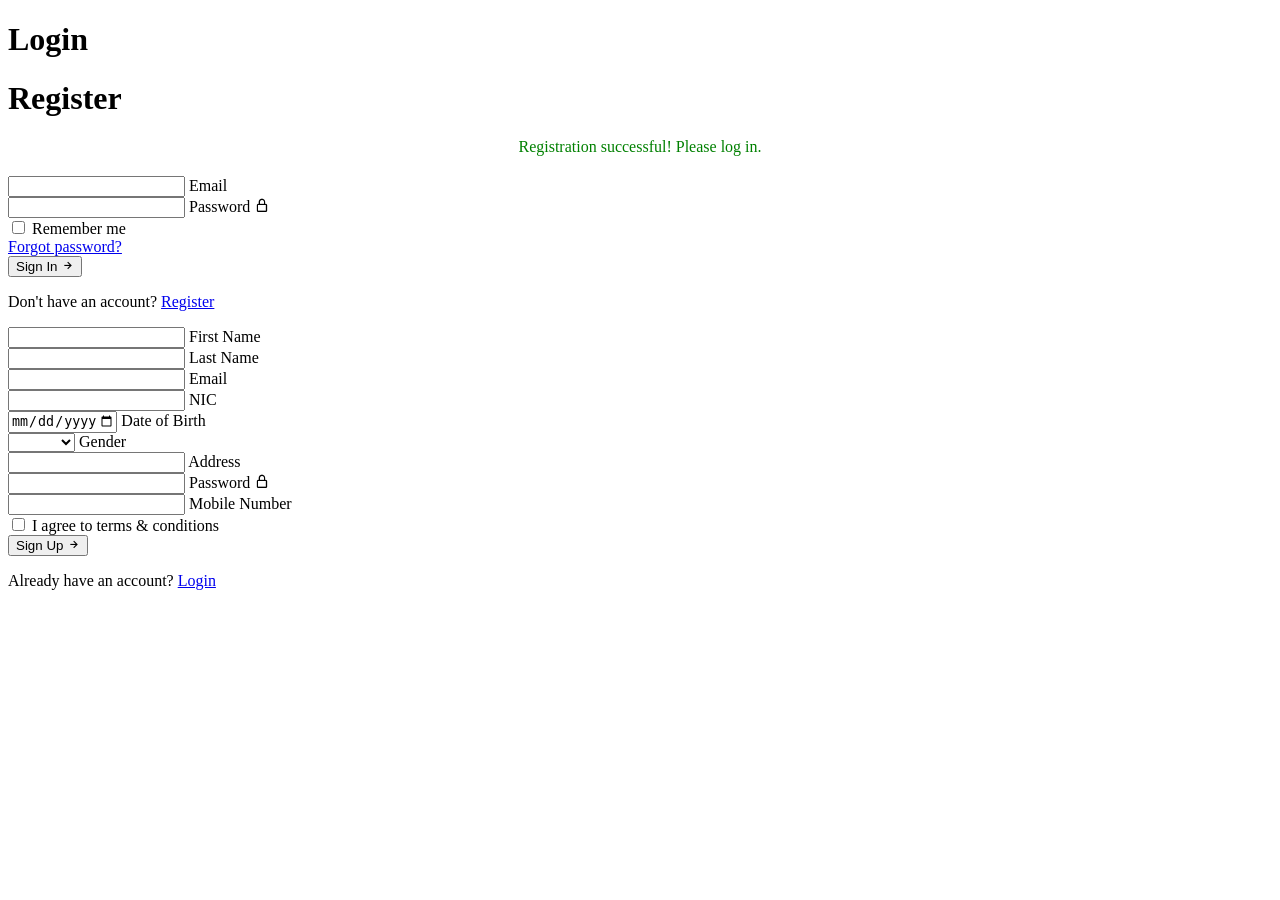
<file: src/main/resources/templates/index.html>
<!DOCTYPE html>
<html lang="en" xmlns:th="http://www.thymeleaf.org">
<head>
  <meta charset="UTF-8">
  <meta name="viewport" content="width=device-width, initial-scale=1.0">
  <title>Login & Register</title>
  <link rel="stylesheet" th:href="@{/css/style.css}">
  <link rel="stylesheet" href="https://unpkg.com/boxicons@latest/css/boxicons.min.css">
</head>
<body>
<div class="wrapper">
  <div class="form-header">
    <div class="titles">
      <h1 class="title-login">Login</h1>
      <h1 class="title-register">Register</h1>
    </div>
  </div>

  <!-- Messages -->
  <div th:if="${error}" class="error-message" style="color: red; text-align: center; margin-bottom: 20px;">
    <span th:text="${error}"></span>
  </div>
  <div th:if="${param.registered}" class="success-message" style="color: green; text-align: center; margin-bottom: 20px;">
    Registration successful! Please log in.
  </div>

  <!-- LOGIN FORM -->
  <form class="login-form" method="post" action="/login">
    <input type="hidden" th:name="${_csrf.parameterName}" th:value="${_csrf.token}"/>
    <div class="input-box">
      <input type="email" class="input-field" name="username" required>
      <label class="label">Email</label>
    </div>

    <div class="input-box">
      <input type="password" class="input-field" name="password" required>
      <label class="label">Password</label>
      <i class='bx bx-lock-alt icon'></i>
    </div>

    <div class="form-cols">
      <div class="col-1">
        <input type="checkbox" id="remember" name="remember-me">
        <label for="remember">Remember me</label>
      </div>
      <a href="#">Forgot password?</a>
    </div>

    <button type="submit" class="btn-submit">Sign In <i class='bx bx-right-arrow-alt'></i></button>

    <p class="switch-form">Don't have an account? <a href="#" id="SignUpBtn">Register</a></p>
  </form>

  <!-- REGISTER FORM -->
  <form class="register-form" method="post" action="/register" onsubmit="return validateRegisterForm()">
    <input type="hidden" th:name="${_csrf.parameterName}" th:value="${_csrf.token}"/>

    <div class="input-box">
      <input type="text" class="input-field" name="firstName" required>
      <label class="label">First Name</label>
    </div>

    <div class="input-box">
      <input type="text" class="input-field" name="lastName" required>
      <label class="label">Last Name</label>
    </div>

    <div class="input-box">
      <input type="email" class="input-field" name="email" required pattern="^[a-zA-Z0-9._%+-]+@[a-zA-Z0-9.-]+\.[a-zA-Z]{2,}$"
             title="Please enter a valid email address (e.g., someone@somewhere.com)">
      <label class="label">Email</label>
    </div>

    <div class="input-box">
      <input type="text" class="input-field" name="nic" required>
      <label class="label">NIC</label>
    </div>

    <div class="input-box">
      <input type="date" class="input-field" id="dob" name="dob" required>
      <label class="label">Date of Birth</label>
    </div>

    <div class="input-box">
      <select class="input-field" name="gender" required>
        <option value="" disabled hidden selected></option>
        <option value="Male">Male</option>
        <option value="Female">Female</option>
        <option value="Other">Other</option>
      </select>
      <label class="label">Gender</label>
    </div>

    <div class="input-box">
      <input type="text" class="input-field" name="address" required>
      <label class="label">Address</label>
    </div>

    <div class="input-box">
      <input type="password" class="input-field" name="password" required>
      <label class="label">Password</label>
      <i class='bx bx-lock-alt icon'></i>
    </div>

    <div class="input-box">
      <input type="text" class="input-field" id="phone" name="phone" required>
      <label class="label">Mobile Number</label>
    </div>

    <div class="form-cols">
      <div class="col-1">
        <input type="checkbox" id="terms" required>
        <label for="terms">I agree to terms & conditions</label>
      </div>
    </div>

    <button type="submit" class="btn-submit">Sign Up <i class='bx bx-right-arrow-alt'></i></button>

    <p class="switch-form">Already have an account? <a href="#" id="SignInBtn">Login</a></p>
  </form>
</div>


<script th:src="@{/js/script.js}"></script>

<script>
  function validateRegisterForm() {
    const phone = document.getElementById("phone").value.trim();
    const dobInput = document.getElementById("dob").value;
    const today = new Date();

    const phonePattern = /^\d{10}$/;
    if (!phonePattern.test(phone)) {
      alert("Mobile number must be exactly 10 digits.");
      return false;
    }

    if (dobInput) {
      const dob = new Date(dobInput);
      if (dob > today) {
        alert("Date of Birth cannot be a future date.");
        return false;
      }
    }

    return true;
  }

  document.addEventListener("DOMContentLoaded", function() {
    const today = new Date().toISOString().split("T")[0];
    document.getElementById("dob").setAttribute("max", today);
  });
</script>

</body>
</html>
</file>
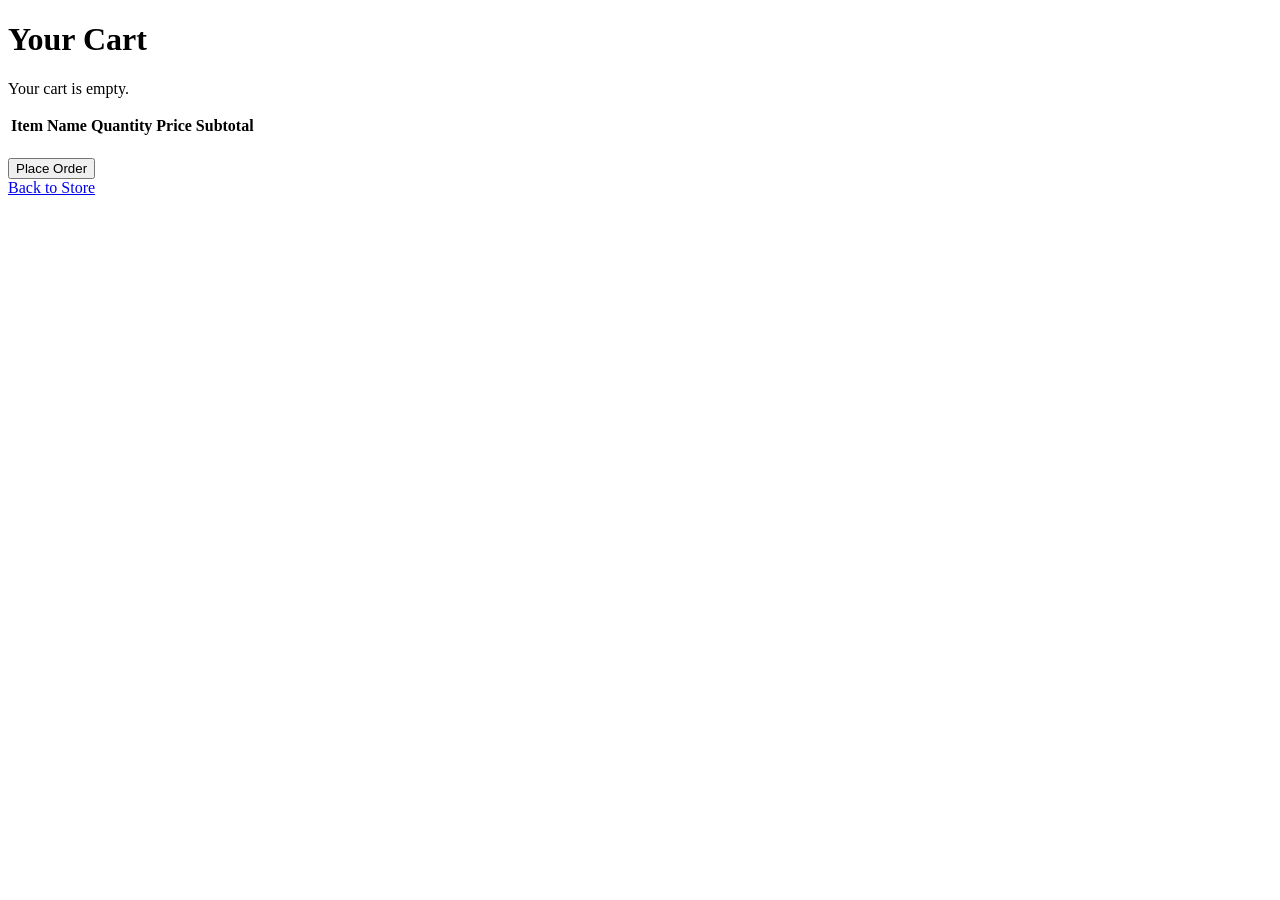
<file: src/main/resources/templates/cart.html>
<!DOCTYPE html>
<html xmlns:th="http://www.thymeleaf.org">
<head>
  <title>Your Cart</title>
  <link rel="stylesheet" th:href="@{/css/cart.css}">
</head>
<body>
<div class="cart-container">
  <h1>Your Cart</h1>

  <div th:if="${cartItems.isEmpty()}">
    <p>Your cart is empty.</p>
  </div>

  <div th:unless="${cartItems.isEmpty()}">
    <table>
      <thead>
      <tr>
        <th>Item Name</th>
        <th>Quantity</th>
        <th>Price</th>
        <th>Subtotal</th>
      </tr>
      </thead>
      <tbody>
      <tr th:each="cartItem : ${cartItems}">
        <td th:text="${cartItem.item.name}"></td>
        <td th:text="${cartItem.quantity}"></td>
        <td th:text="'LKR' + ${#numbers.formatDecimal(cartItem.item.price, 1, 2)}"></td>
        <td th:text="'LKR' + ${#numbers.formatDecimal(cartItem.item.price * cartItem.quantity, 1, 2)}"></td>
      </tr>
      </tbody>
    </table>

    <p class="total" th:text="'Total: LKR' + ${#numbers.formatDecimal(totalPrice, 1, 2)}"></p>

    <form action="/order" method="post">
      <input type="hidden" th:name="${_csrf.parameterName}" th:value="${_csrf.token}"/>
      <button type="submit">Place Order</button>
    </form>
  </div>

  <a href="/store">Back to Store</a>
</div>
</body>
</html>
</file>
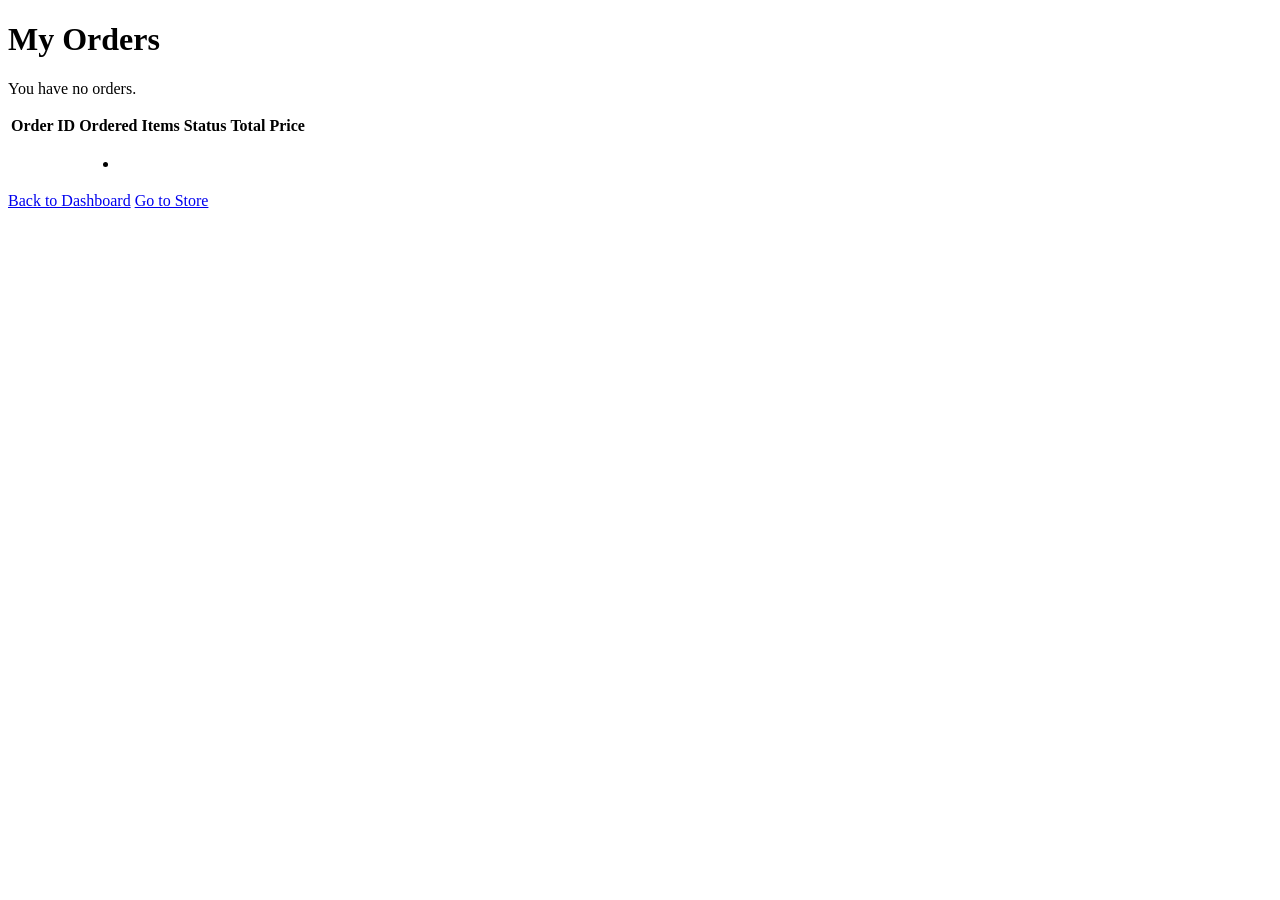
<file: src/main/resources/templates/orders.html>
<!DOCTYPE html>
<html xmlns:th="http://www.thymeleaf.org">
<head>
  <title>My Orders</title>
  <link rel="stylesheet" th:href="@{/css/orders.css}">
</head>
<body>
<div class="orders-container">
  <h1>My Orders</h1>

  <div th:if="${orderDetails.isEmpty()}">
    <p>You have no orders.</p>
  </div>

  <div th:unless="${orderDetails.isEmpty()}">
    <table>
      <thead>
      <tr>
        <th>Order ID</th>
        <th>Ordered Items</th>
        <th>Status</th>
        <th>Total Price</th>
      </tr>
      </thead>
      <tbody>
      <tr th:each="order : ${orderDetails}">
        <td data-label="Order ID" th:text="${order.id}"></td>
        <td data-label="Ordered Items">
          <ul>
            <li th:each="orderItem : ${order.orderItems}">
              <span th:text="${orderItem.item.name} + ' (Quantity: ' + ${orderItem.quantity} + ', Price: LKR' + ${#numbers.formatDecimal(orderItem.item.price, 1, 2)} + ')'"></span>
            </li>
          </ul>
        </td>
        <td data-label="Status" th:class="${order.status == 'PENDING'} ? 'pending'" th:text="${order.status}"></td>
        <td data-label="Total Price" th:text="'LKR' + ${#numbers.formatDecimal(order.totalPrice, 1, 2)}"></td>
      </tr>
      </tbody>
    </table>
  </div>

  <a href="/dashboard">Back to Dashboard</a>
  <a href="/store">Go to Store</a>
</div>
</body>
</html>
</file>
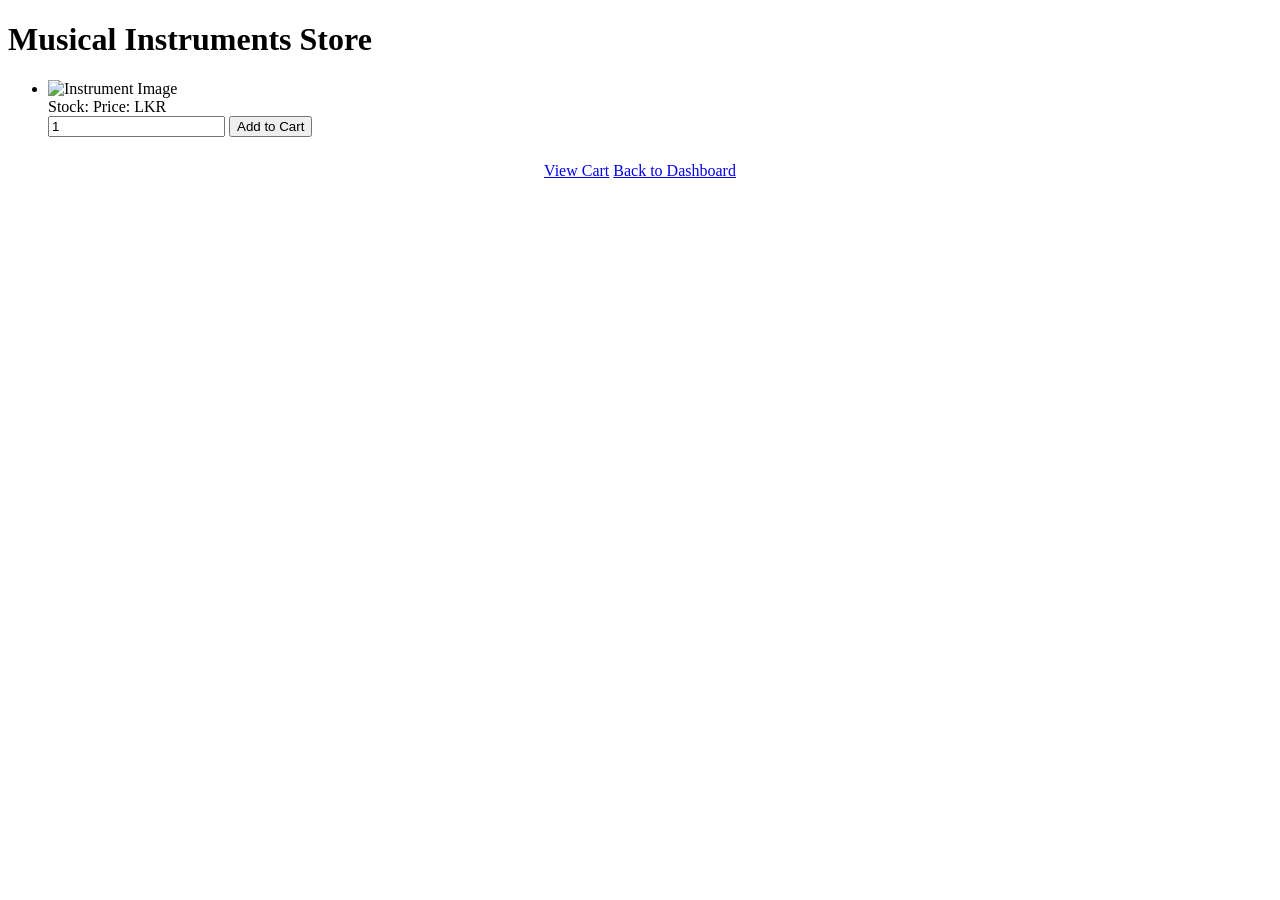
<file: src/main/resources/templates/store.html>
<!DOCTYPE html>
<html xmlns:th="http://www.thymeleaf.org">
<head>
  <meta charset="UTF-8">
  <title>Musical Instruments Store</title>
  <link rel="stylesheet" th:href="@{/css/store.css}">
</head>
<body>

<div class="store-container">
  <h1>Musical Instruments Store</h1>

  <!-- Success and error messages -->
  <div th:if="${param.error}" th:text="${param.error}" class="error"></div>
  <div th:if="${param.success}" th:text="${param.success}" class="success"></div>

  <!-- Loop through instrument categories -->
  <div th:each="entry : ${groupedItems}">
    <h2 th:text="${entry.key}"></h2>
    <ul>

      <!-- Loop through items in each category -->
      <li th:each="item : ${entry.value}">

        <!-- Product image -->
        <img th:src="@{${item.image}}" alt="Instrument Image" class="item-image">

        <!-- Product info -->
        <div class="item-info">
          <span th:text="${item.name}" class="item-name"></span>
          <span>Stock: <span th:text="${item.quantity}"></span></span>
          <span>Price: LKR<span th:text="${#numbers.formatDecimal(item.price, 1, 2)}"></span></span>
        </div>

        <!-- Add to cart form -->
        <form action="/add-to-cart" method="post">
          <input type="hidden" th:name="${_csrf.parameterName}" th:value="${_csrf.token}" />
          <input type="hidden" name="itemId" th:value="${item.id}" />
          <input type="number" name="quantity" min="1" th:max="${item.quantity}" value="1" />
          <button type="submit">Add to Cart</button>
        </form>

      </li>
    </ul>
  </div>

  <!-- Bottom navigation buttons -->
  <div style="text-align:center; margin-top: 25px;">
    <a href="/cart">View Cart</a>
    <a href="/dashboard">Back to Dashboard</a>
  </div>
</div>

</body>
</html>
</file>
